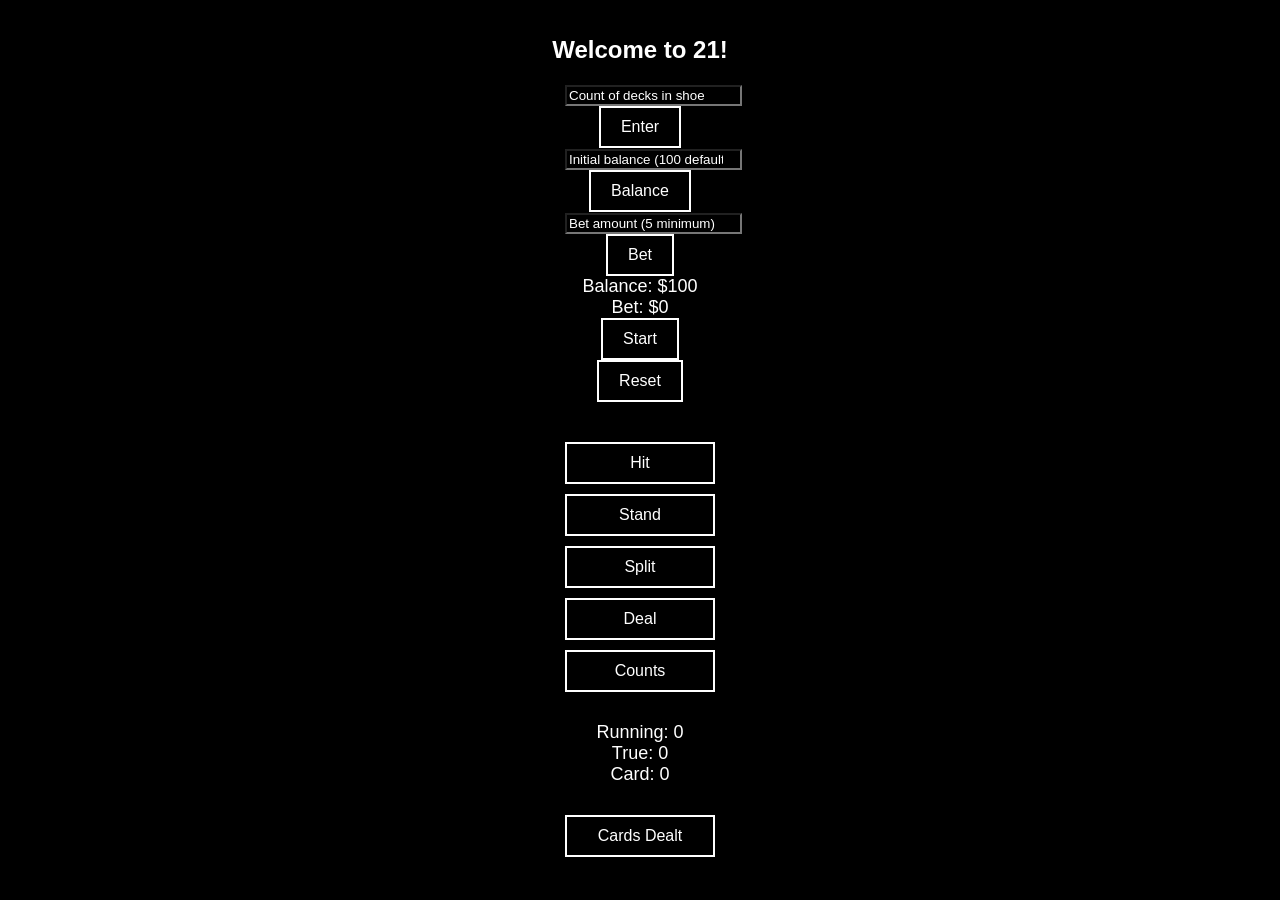
<file: index.html>
<!DOCTYPE html>
<html lang="en">

<head>
    <meta charset="UTF-8">
    <meta name="viewport" content="width=device-width, initial-scale=1.0">
    <title>21</title>
    <link rel="stylesheet" type="text/css" href="style.css"> 
</head>

<body>
    <div class="container">
        <h1 id="title">Welcome to 21!</h1>
        <div class="button-group">
            <div class="game-button">
                <input type="number" id="deck-input" placeholder="Count of decks in shoe" min="1">
                <button id="deck-count">Enter</button>
                <input type="number" id="balance-input" placeholder="Initial balance (100 default)">
                <button id="set-balance">Balance</button><br>
                <input type="number" id="bet-input" placeholder="Bet amount (5 minimum)" min="5">
                <button id="place-bet">Bet</button><br>
                <div id="balance-info">Balance: $<span id="balance">100</span></div>
                <div id="bet-info">Bet: $<span id="bet">0</span></div>
                <button id="start-game">Start</button>
                <button id="reset-game">Reset</button>
            </div>
        </div>
        <div class="game-container">
            <div class="hand" id="player-hand">
                <div class="hand-name">Player Hand</div>
            </div>
            <div class="hand" id="dealer-hand">
                <div class="hand-name">Dealer Hand</div>
            </div>
        </div>
        <div class="button-container">
            <button class="game-button" id="hit-button">Hit</button>
            <button class="game-button" id="stand-button">Stand</button>
            <button class="game-button" id="split-button">Split</button>
            <button class="game-button" id="deal-new-hands">Deal</button>
            <button class="game-button" id="toggle-counts">Counts</button>
            <div class="count-info" id="count-info">
                Running: 0<br>
                True: 0<br>
                Card: 0<br>
            </div>
            <button class="game-button" id="toggle-cards-played">Cards Dealt</button>
        </div>
        <div class="cards-played" id="cards-played"></div>
    </div>
    <script src="script.js"></script>
</body>
</html>
</file>
<file: style.css>
/* General Styles */
body {
  font-family: 'Roboto', sans-serif;
  background-color: #000;
  color: #fff;
  margin: 0;
  padding: 0;
  font-size: 18px;
}

.container {
  max-width: 800px;
  margin: 0 auto;
  padding: 20px;
  text-align: center;
}

h1 {
  font-size: 24px;
}

input {
  background: #000;
  color: #fff;
  opacity: 1;
}

::placeholder {
  color: #fff;
  opacity: 1;
}

/* Buttons Container */
.buttons-container {
  display: flex;
  justify-content: center;
  gap: 10px;
  margin-top: 20px;
}

button {
  background-color: transparent;
  color: #fff;
  border: 2px solid #fff;
  padding: 10px 20px;
  font-size: 16px;
  cursor: pointer;
  transition: all 0.3s ease;
}

button:hover {
  background-color: #fff;
  color: #000;
}


/* Card Styles */
.card {
  display: inline-block;
  width: 80px;
  height: 120px;
  border-radius: 8px;
  margin-right: -40px;
  position: relative;
  z-index: 1;
  font-size: 24px;
  overflow: hidden;
  box-shadow: 0 0 10px rgba(0, 0, 0, 0.3);
  background: linear-gradient(45deg, darkgrey, rgba(0, 0, 0, 0.8));
}

.card span {
  position: absolute;
  top: 50%;
  left: 50%;
  transform: translate(-50%, -50%);
}

.hole-card {
    background-color: grey; /* This is for the hole card's background */
}

.question-mark {
    position: absolute;
    top: 50%;
    left: 50%;
    transform: translate(-50%, -50%);
    font-size: 36px;
    color: white; /* You can change the color as needed */
}

.card-played {
  display: inline-block;
  width: 80px;
  height: 120px;
  border-radius: 8px;
  margin-right: -40px;
  position: relative;
  z-index: 1;
  font-size: 24px;
  overflow: hidden;
  box-shadow: 0 0 10px rgba(0, 0, 0, 0.3);
  background-color: rgba(0, 0, 0, 0.5);
  margin-bottom: 10px;
}

.card-played span,
.card-played strong {
  position: absolute;
  top: 50%;
  left: 50%;
  transform: translate(-50%, -50%);
  font-size: 16px;
}

.card-played strong {
  text-align: center;
  margin-top: 20px;
}

.button-container {
    display: flex;
    flex-direction: column;
    align-items: center;
    justify-content: center;
    gap: 10px; /* Space between buttons */
    margin-top: 20px;
}

.game-button {
    width: 150px; /* Optional: Set a consistent width for buttons */
    text-align: center;
    justify-content: center;
    gap: 10px; /* Space between buttons in the same row */
    display: block; /* Ensure buttons or inputs stack naturally */
}

.button-group {
  display: flex; /* Use flexbox */
  flex-direction: column; /* Ensure stacking is vertical */
  align-items: center; /* Horizontally center the items */
  gap: 10px; /* Add space between items */
  margin-top: 20px;
}

button.game-button {
  background-color: transparent;
  color: #fff;
  border: 2px solid #fff;
  padding: 10px 20px;
  font-size: 16px;
  cursor: pointer;
  transition: all 0.3s ease;
}

button.game-button:hover {
  background-color: #fff;
  color: #000;
}


/* Game Container */
.game-container {
  display: flex;
  justify-content: space-around;
  flex-wrap: wrap;
}

/* Player and Dealer Hands */
.hand {
  margin-top: 20px;
  text-align: center;
}

.hand-name {
  display: none;
  font-size: 18px;
  font-weight: bold;
  margin-bottom: 10px;
}

/* Count Information */
.count-info {
  margin: 20px;
  text-align: center;
}

/* Cards Played */
.cards-played {
  margin-top: 20px;
  display: flex;
  justify-content: center;
  flex-wrap: wrap;
}

.card-row {
  display: flex;
  justify-content: space-around;
  width: 100%;
  margin-bottom: 10px;
}

/* Responsive Styles */
@media (max-width: 768px) {
  body {
    font-size: 16px;
  }

  .container {
    padding: 10px;
  }

  h1 {
    font-size: 20px;
  }

  button {
    padding: 8px 16px;
    font-size: 14px;
  }

  .card {
    width: 70px;
    height: 105px;
  }

  .card span {
    font-size: 20px;
  }

  .card-played {
    width: 70px;
    height: 105px;
    margin-right: -30px;
  }

  .card-played strong {
    font-size: 14px;
  }
}

@media (max-width: 600px) {
  body {
    font-size: 14px;
  }

  h1 {
    font-size: 18px;
  }

  button {
    padding: 6px 12px;
    font-size: 12px;
  }

  .card {
    width: 60px;
    height: 90px;
  }

  .card span {
    font-size: 18px;
  }

  .card-played {
    width: 50px;
    height: 80px;
    margin-right: -25px;
  }

  .card-played strong {
    font-size: 12px;
  }
}

@media (max-width: 480px) {
  body {
    font-size: 12px;
  }

  h1 {
    font-size: 16px;
  }

  button {
    padding: 5px 10px;
    font-size: 10px;
  }

  .card {
    width: 50px;
    height: 75px;
  }

  .card span {
    font-size: 16px;
  }

  .card-played {
    width: 40px;
    height: 60px;
    margin-right: -20px;
  }

  .card-played strong {
    font-size: 10px;
  }
}
</file>
